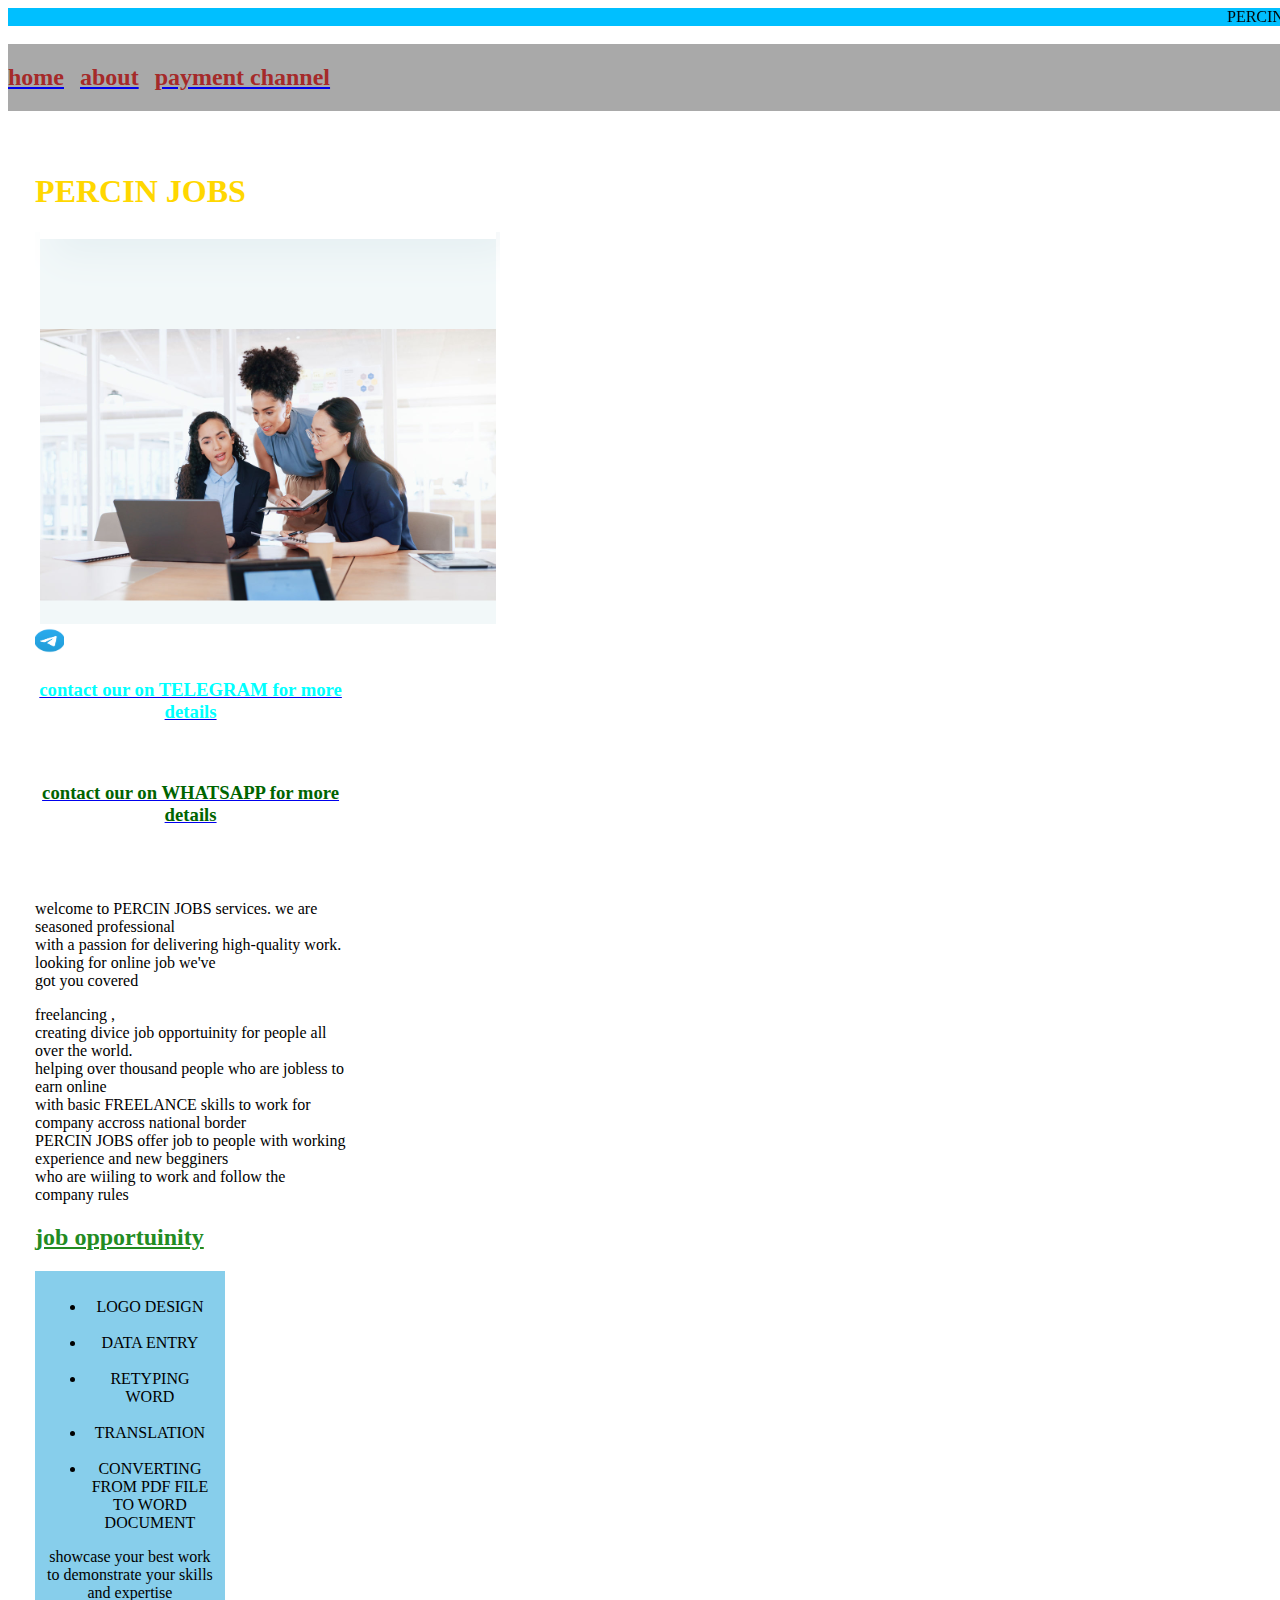
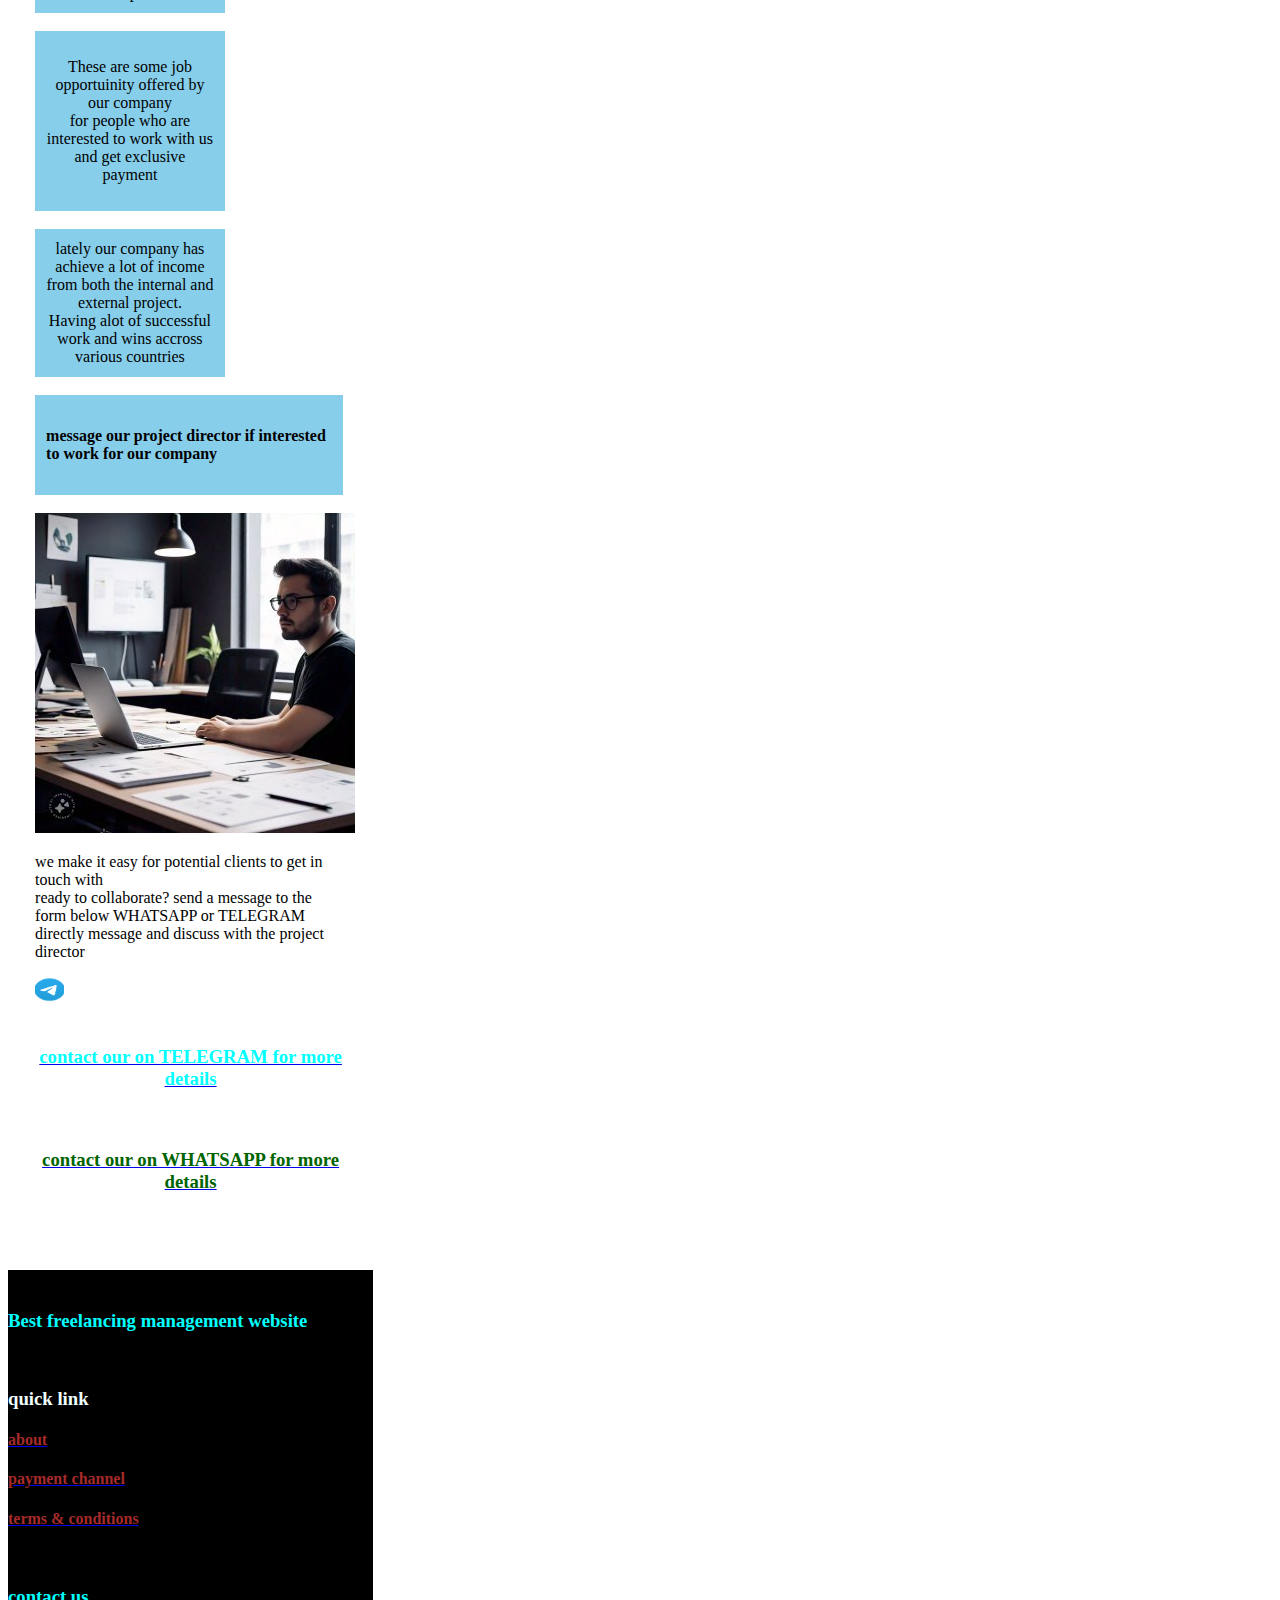
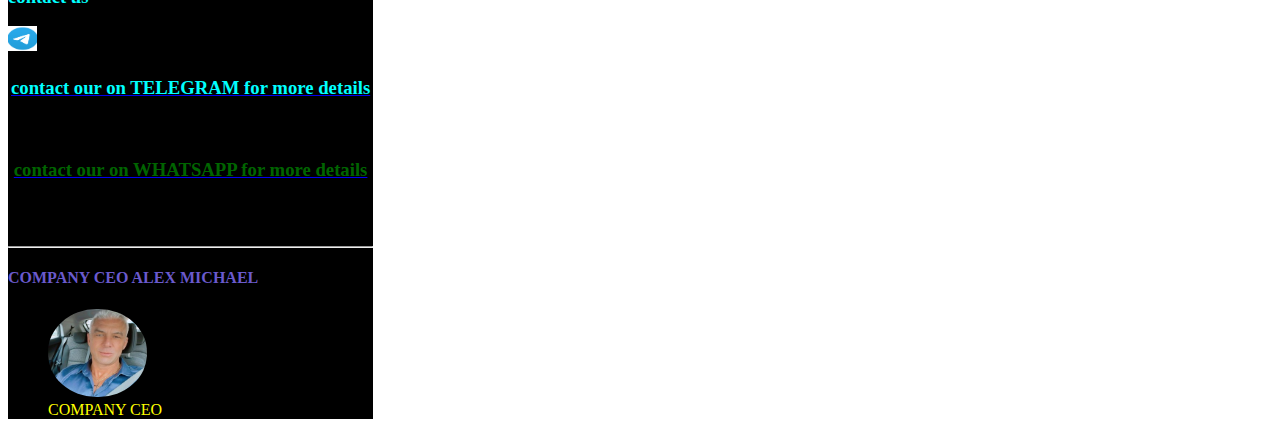
<file: index.html>
<!DOCTYPE html>
<html lang="en">
  <head>
    <title>PERCIN JOBS</title>
    <link rel="icon" href="sc.png" type="image/x-icon">
    <link rel="stylesheet" href="cod.css">
    <meta charset="UTF-8">
    <meta name="viewport" content="width=device-width, initial-scale=1.0">
    <meta http-equiv="X-UA-Compatible" content="ie=edge">
    <title>PERCIN JOBS</title>

  </head>
  <body>
    <Marquee>PERCIN JOBS...</Marquee>
    <br>
<br>
      <nav>
        <div class="ham-memu">
    <span class="line"><a href="index.html"><h2 style="color: brown;">home</h2></a></span>
    <span class="line"><a href="about.html"><h2 style="color: brown;">about</h2></a></span>
    <span class="line"><a href="payment.html"><h2 style="color: brown;">payment channel</h2></a></span>
        
      </div>
    </nav>
<br>
<br>
<br>
<br>
<br>
<br>
<div class="container">
    <h1 style="color: gold;">PERCIN JOBS</h1>
     
    <img src="FR.png">
    <br>
    <table>
      <tr>
        <img src="sc.png" width="29" height="25">
    <th><a href="https://t.me/goldjaliawalda121"><h3 style="color: aqua;">contact our on TELEGRAM for more details</h3></a><br></th>
    </tr>
    <br>
    <tr>
  <th><a href="https://wa.me/message/M7VUIMLJPX4F1"><h3 style="color: darkgreen;">contact our on WHATSAPP for more details</h3></a><br></th>
  </tr>
</table>
  <br>

    <p>welcome to PERCIN JOBS services. we are seasoned professional <br>
    with a passion for delivering high-quality work. looking for online job we've <br>
    got you covered
    </p>




<p>
  freelancing ,<br>
  creating divice job opportuinity for people all over the world.<br>
helping over thousand people who are jobless to earn online <br>
with basic FREELANCE skills to work for company accross national border<br>
PERCIN JOBS offer job to people with working experience and new begginers<br>
who are wiiling to work and follow the company rules <br>

</p>
<h2><u style="color: forestgreen;">job opportuinity</u></h2>
<div class="box-2">
<ul>
<li>LOGO DESIGN</li><Br>
<li>DATA ENTRY</li><br>
<li>RETYPING WORD</li><br>
<li>TRANSLATION</li><br>
<li>CONVERTING FROM PDF FILE TO WORD DOCUMENT</li>
</ul>
<tr>
  <th>showcase your best work to demonstrate your skills and expertise</th>
</tr>
</div>
<br>
<div class="box-2">
<p>
These are some job opportuinity offered by our company<br>
 for people who are interested to work with us and get exclusive payment<br>
</div><br>
<div class="box-2">
  lately our company has achieve a lot of income <br>
  from both the internal and  external project.<br>
  Having alot of successful work and wins accross<br>
   various countries
</div>
<br>
<div class="box-3">
 <h4 style="color: black;">message our project director if interested to work for our company</h4>
</p>
</div><br>

<img src="fd.jpg" alt="">
<p>
  we make it easy for potential clients to  get in touch with <br>
ready to collaborate? send a message to the form below WHATSAPP or TELEGRAM<br>
 directly message and discuss with the project director
<table>
  <tr>
    <img src="sc.png" width="29" height="25">
    <table>
      <tr>
        
    <th><a href="https://t.me/goldjaliawalda121"><h3 style="color: aqua;">contact our on TELEGRAM for more details</h3></a><br></th>
    </tr>
    <br>
    <tr>
  <th><a href="https://wa.me/message/M7VUIMLJPX4F1"><h3 style="color: darkgreen;">contact our on WHATSAPP for more details</h3></a><br></th>
  </tr>
</table>
  <br>
  </p>
</div>
<div class="box-1">
  <h3>LOGO</h3>
<h3 style="color: aqua;">Best freelancing management website</h3>
<br>
<h3 style="color: azure;">quick link</h3>
<a href="about.html"><h4 style="color: brown;">about</h4></a>
<a href="payment.html"><h4 style="color: brown;">payment channel</h4></a>
<a href="terms and condition.html"><h4 style="color: brown;">terms & conditions</h4></a>
<br>
<h3 style="color: aqua;">contact us</h3>
</p>
<table>
  <tr>
    <img src="sc.png" width="29" height="25">
<th><a href="https://t.me/goldjaliawalda121"><h3 style="color: aqua;">contact our on TELEGRAM for more details</h3></a><br></th>
</tr>
<br>
<tr>
<th><a href="https://wa.me/message/M7VUIMLJPX4F1"><h3 style="color: darkgreen;">contact our on WHATSAPP for more details</h3></a><br></th>
</tr>
</table>
<br>
<hr>
<h4 style="color: slateblue;">COMPANY CEO ALEX MICHAEL</h4>


<section class="hero">
  <figure class="profile-pic-figure">
<img src="coo.jpg" alt="profile picture" title="profile picture" width="99" height="88">
<figcaption style="color: yellow;">COMPANY CEO</figcaption>
</div>
</div>

    </body>
    </html
</file>
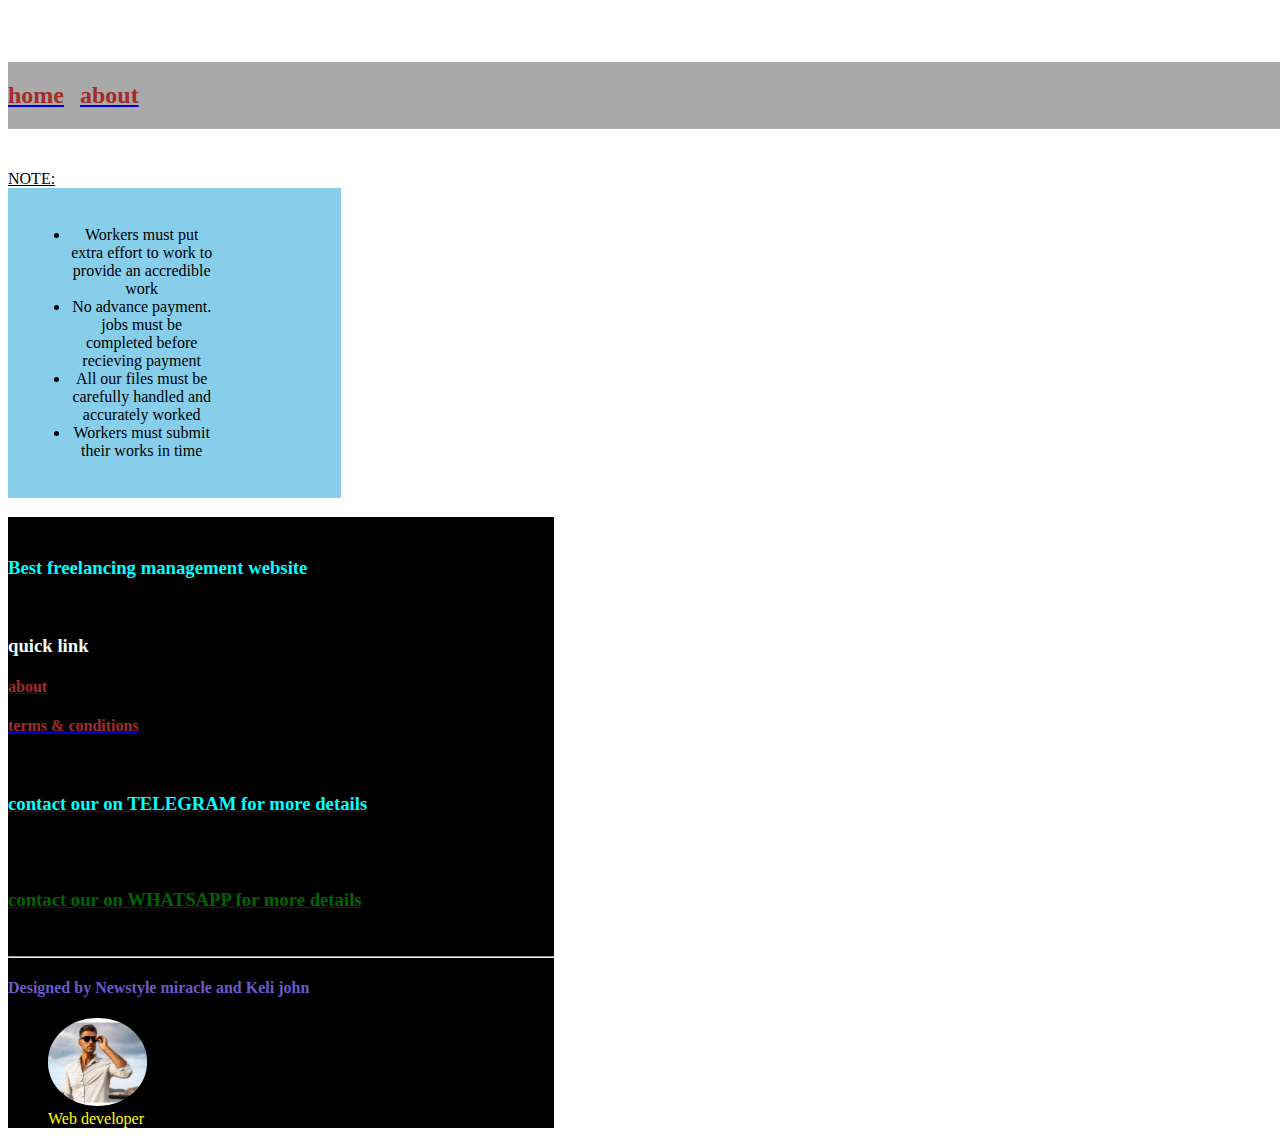
<file: terms and condition.html>
<!DOCTYPE html>
<html lang="en">
  <head>
    <!DOCTYPE html>
<html lang="en">
  <head>
    <link rel="icon" href="sc.png" type="image/x-icon">

    <link rel="stylesheet" href="cod.css">
    <meta charset="UTF-8">
    <meta name="viewport" content="width=device-width, initial-scale=1.0">
    <meta http-equiv="X-UA-Compatible" content="ie=edge">
    <title>PERCIN JOBS terms and conditions </title>

  </head>
  <html>
    <body>
      <br>
      <br>
      <br>
        
      
        <nav>
          <div class="ham-memu">
      <span class="line"><a href="index.html"><h2 style="color: brown;">home</h2></a></span>
      <span class="line"><a href="index.html"><h2 style="color: brown;">about</h2></a></span></li>
          
        </div>
      </nav>
      <br>
      <br>
      <br>
      <br>
      <br>
      <br>
      
 <u>NOTE:</u>
 <div class="box-2">
      <ul>
        <div class="box-2">
<li>Workers must put extra effort to work to provide an accredible work</li>
<li> No advance payment. jobs must be completed before recieving payment</li>
<li>All our files must be carefully handled and accurately worked</li>
<li>Workers must submit their works in time</li>
      
    </ul>
    </div>
    <div class="box-1">
      <h3>LOGO</h3>
<h3 style="color: aqua;">Best freelancing management website</h3>
<br>
<h3 style="color: azure;">quick link</h3>
<a href="about.html"><h4 style="color: brown;">about</h4></a>

<a href="terms and condition.html"><h4 style="color: brown;">terms & conditions</h4></a>
<br>
<th><a href="https://t.me/goldjaliawalda121"><h3 style="color: aqua;">contact our on TELEGRAM for more details</h3></a><br></th>
    </tr>
    <br>
    <tr>
  <th><a href="https://wa.me/message/M7VUIMLJPX4F1"><h3 style="color: darkgreen;">contact our on WHATSAPP for more details</h3></a><br></th>
  </tr>
</table>

<hr>
<h4 style="color: slateblue;">Designed by Newstyle miracle and Keli john</h4>
<section class="hero">
<figure class="profile-pic-figure">
<img src="web.png" alt="profile picture" title="profile picture" width="99" height="88">
<figcaption style="color: yellow;">Web developer</figcaption>

</div>
  </body>
</html>
</file>
<file: cod.css>
Each 

body 
{margin: 0;
    background-color: aliceblue
; background-attachment: fixed;/* fix the background image */ scale: the image to the container */
background-position:center;/*center the background image */ height: vh; /* set container height
to full viewport height */ width:100vw; /* set container width to full viewport width */
}
body{
    position: absolute;
}
.box-1{background-color: black;}

.container{
    width: 288px;
}

.profile-pic-figure{
    
}

.profile-pic-figure img{
    
    border: 5px double :brown;
    border-radius: 49%;

}
.box-2{
    text-align: center;
    float:center:center;
    width: 61%;
    background:skyblue;
    color: black;
    padding: 11px;
box-sizing: border-box;
border-right:3px red;
}
.box-3{
    float:center:center;
    background: SKYblue;
    width: 99%;
    color: black;
    padding: 11px;
box-sizing: border-box;
}
.container{
    width: 311px;
    margin: auto;
}

.ham-memu{
    
    color: black;
    padding: none;

    background-color: darkgrey;
    width: 1399px;
    position: fixed;
    display: flex;
    gap: 1rem;
}

marquee{
    position: fixed;
    background-color: deepskyblue;
}
</file>
